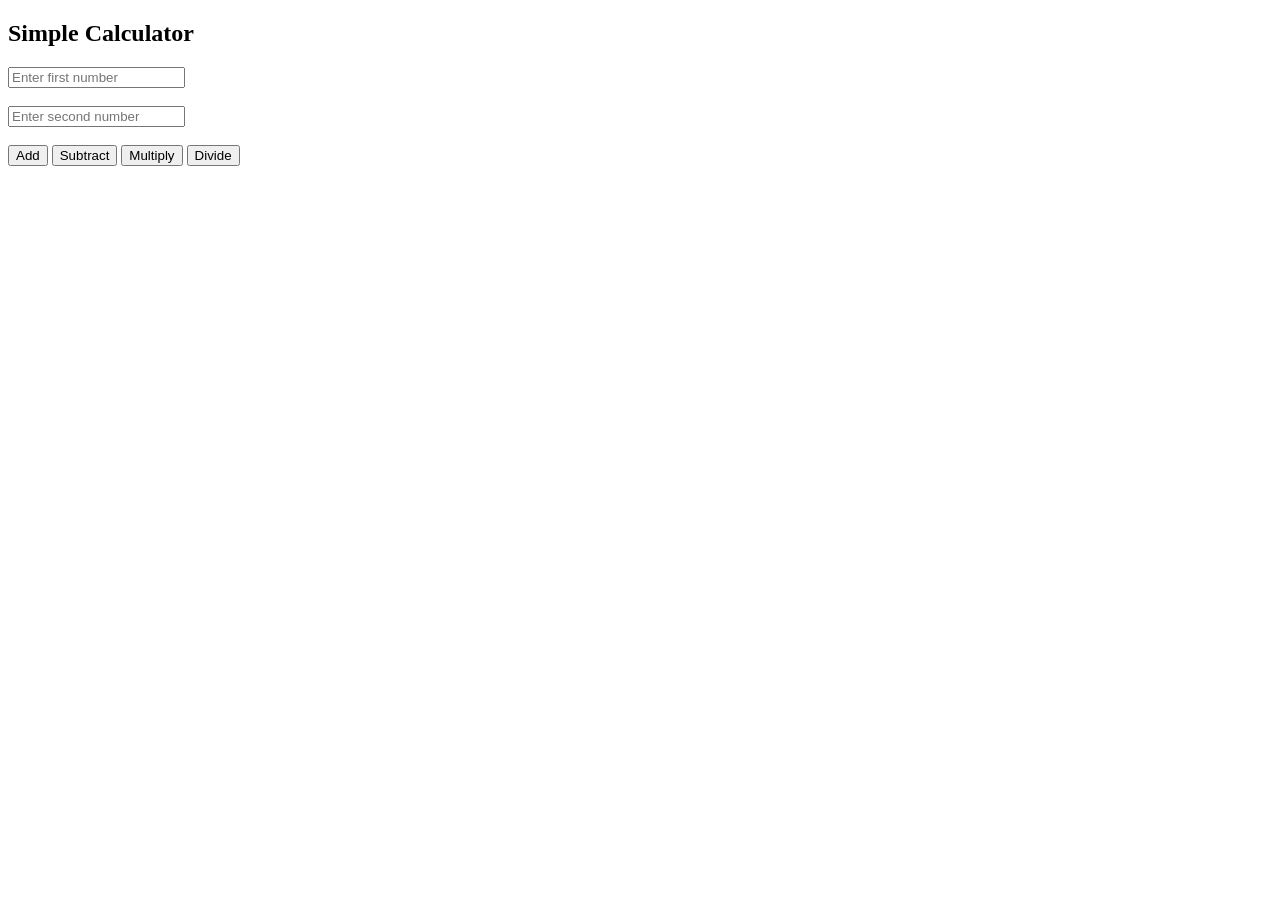
<file: claculator.html>
<!DOCTYPE html>
<html>
<head>
    <title>Simple Calculator</title>
</head>
<body>

<h2>Simple Calculator</h2>

<input type="number" id="num1" placeholder="Enter first number">
<br><br>

<input type="number" id="num2" placeholder="Enter second number">
<br><br>

<button onclick="add()">Add</button>
<button onclick="sub()">Subtract</button>
<button onclick="mul()">Multiply</button>
<button onclick="div()">Divide</button>

<p id="result"></p>

<script>
function add() {
    let a = Number(document.getElementById("num1").value);
    let b = Number(document.getElementById("num2").value);
    document.getElementById("result").innerText = "Result: " + (a + b);
}

function sub() {
    let a = Number(document.getElementById("num1").value);
    let b = Number(document.getElementById("num2").value);
    document.getElementById("result").innerText = "Result: " + (a - b);
}

function mul() {
    let a = Number(document.getElementById("num1").value);
    let b = Number(document.getElementById("num2").value);
    document.getElementById("result").innerText = "Result: " + (a * b);
}

function div() {
    let a = Number(document.getElementById("num1").value);
    let b = Number(document.getElementById("num2").value);
    document.getElementById("result").innerText = "Result: " + (a / b);
}
</script>

</body>
</html>
</file>
